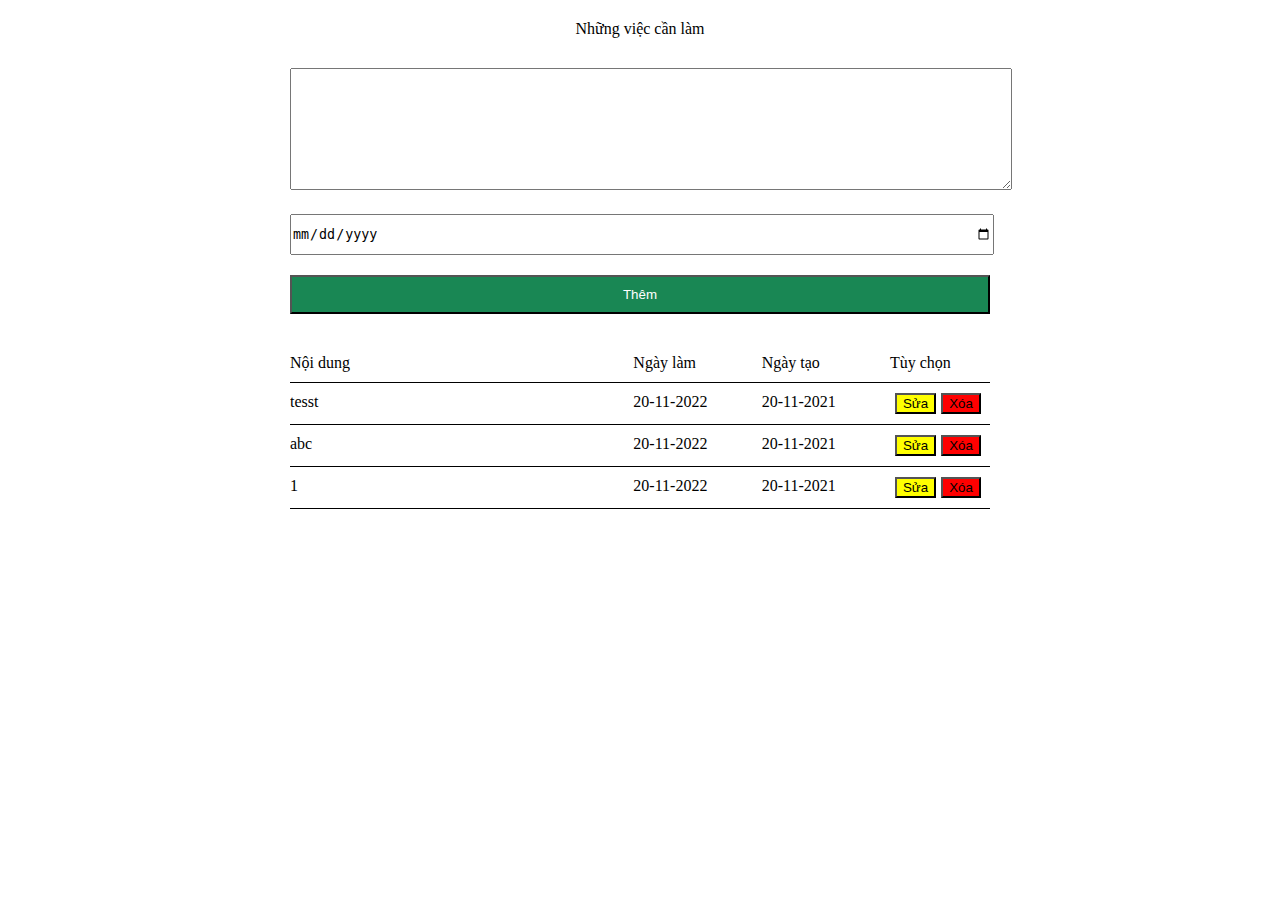
<file: index.html>
<!DOCTYPE html>
<html lang="en">

<head>
    <meta charset="UTF-8">
    <meta http-equiv="X-UA-Compatible" content="IE=edge">
    <meta name="viewport" content="width=device-width, initial-scale=1.0">
    <title>Todo List</title>
    <link href="index.css" rel="stylesheet" />

</head>

<body>
    <div class="todo_list" id="todo_list">
        <div class="todo_list_details todo_list_title">
            <p>Những việc cần làm</p>
        </div>

        <div class="todo_list_details todo_list_input">
            <textarea id="input_content" name="input_content" class="todo_list_input_details" rows="4"></textarea>

            <input type="date" id="input_content_time" name="input_content_time" class="todo_list_input_details" />
            <button type="button" id="button_submit" class="btn todo_list_input_details" onclick="submit()">Thêm</button>

        </div>

        <div class="todo_list_details todo_list_content">
            <div class="content_group" id="content_group_default">
                <div class="content_group_details"> Nội dung</div>
                <div class="content_group_time">Ngày làm</div>
                <div class="content_group_add_time">Ngày tạo</div>
                <div class="content_group_option">
                    Tùy chọn
                </div>
            </div>
            <div id="todo_list_content">

            </div>
        </div>
        <div id="test"></div>
    </div>
    <div class="todo_list_details todo_list_input" id="form_update">
        <h4>Cập nhật</h4>
        <textarea id="input_content_update" name="input_content" class="todo_list_input_details" rows="4"></textarea>

        <input type="date" id="input_content_time_update" name="input_content_time" class="todo_list_input_details" />
        <button type="button" id="button_submit_update" class="btn todo_list_input_details">Cập nhật</button>
        <button type="button" id="button_submit_close" class="btn todo_list_input_details" onclick="closeUpdate()">Hủy</button>
    </div>

    <script src="index.js"></script>
</body>

</html>
</file>
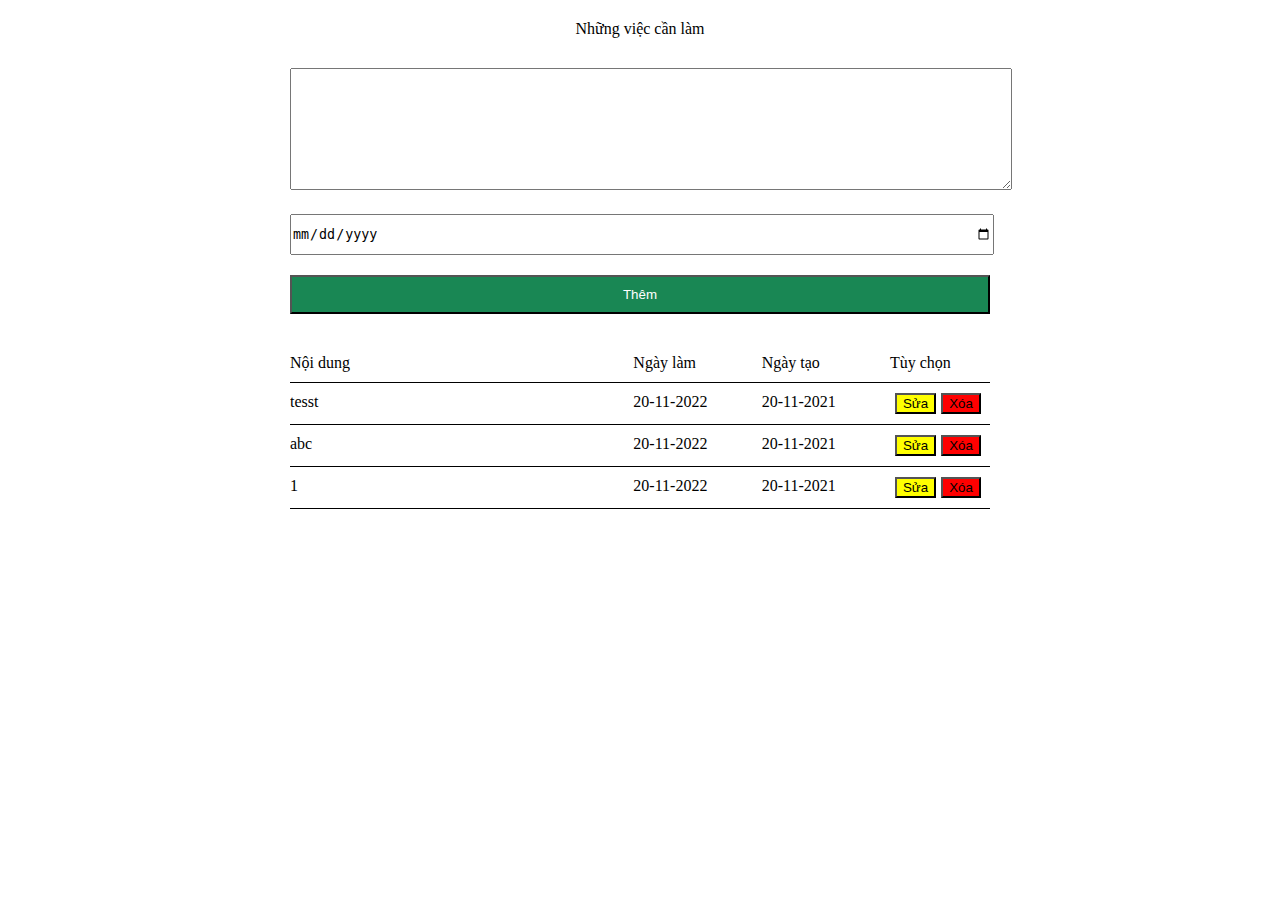
<file: TodoList.html>
<!DOCTYPE html>
<html lang="en">

<head>
    <meta charset="UTF-8">
    <meta http-equiv="X-UA-Compatible" content="IE=edge">
    <meta name="viewport" content="width=device-width, initial-scale=1.0">
    <title>Todo List</title>
    <link href="TodoList.css" rel="stylesheet" />

</head>

<body>
    <div class="todo_list" id="todo_list">
        <div class="todo_list_details todo_list_title">
            <p>Những việc cần làm</p>
        </div>

        <div class="todo_list_details todo_list_input">
            <textarea id="input_content" name="input_content" class="todo_list_input_details" rows="4"></textarea>

            <input type="date" id="input_content_time" name="input_content_time" class="todo_list_input_details" />
            <button type="button" id="button_submit" class="btn todo_list_input_details" onclick="submit()">Thêm</button>

        </div>

        <div class="todo_list_details todo_list_content">
            <div class="content_group" id="content_group_default">
                <div class="content_group_details"> Nội dung</div>
                <div class="content_group_time">Ngày làm</div>
                <div class="content_group_add_time">Ngày tạo</div>
                <div class="content_group_option">
                    Tùy chọn
                </div>
            </div>
            <div id="todo_list_content">

            </div>
        </div>
        <div id="test"></div>
    </div>
    <div class="todo_list_details todo_list_input" id="form_update">
        <h4>Cập nhật</h4>
        <textarea id="input_content_update" name="input_content" class="todo_list_input_details" rows="4"></textarea>

        <input type="date" id="input_content_time_update" name="input_content_time" class="todo_list_input_details" />
        <button type="button" id="button_submit_update" class="btn todo_list_input_details">Cập nhật</button>
        <button type="button" id="button_submit_close" class="btn todo_list_input_details" onclick="closeUpdate()">Hủy</button>
    </div>

    <script src="TodoList.js"></script>
</body>

</html>
</file>
<file: index.css>
.todo_list {
    max-width: 700px;
    margin: auto;
}

.todo_list .todo_list_details {
    width: 100%;
    margin: 20px 0;
}

.todo_list .todo_list_title {
    text-align: center;
}

.todo_list_input .todo_list_input_details {
    width: 100%;
    margin: 10px 0;
    padding: 10px 0;
}

.todo_list_input input {
    width: calc(100% - 80px);
}

.content_group {
    display: flex;
    justify-content: space-between;
    border-bottom: 1px solid black;
    padding: 10px 0;
}

#todo_list_content {
    overflow: auto;
    max-height: 500px;
}

#input_content {
    width: 100%;
    margin: 10px 0;
    height: 100px !important;
    padding: 10px;
}

.content_group input,
.content_group div {
    display: inline-block;
}

.content_group .content_group_time,
.content_group .content_group_add_time {
    width: 85px;
}

.content_group input {
    width: 50px;
}

.content_group .content_group_option {
    width: 100px;
}

.content_group .content_group_details {
    width: calc(100% - 400px);
    text-align: justify;
}

.edit {
    margin: 0 5px;
    background-color: yellow;
}

.delete {
    background-color: red;
}

.btn {
    padding: 5px;
}

#button_submit {
    color: #fff;
    background: #198754;
}

#form_update {
    display: none;
    flex-wrap: wrap;
    top: 10px;
    background: #fff;
    padding: 11px;
    max-width: 700px;
    margin: auto;
}
</file>
<file: TodoList.css>
.todo_list {
    max-width: 700px;
    margin: auto;
}

.todo_list .todo_list_details {
    width: 100%;
    margin: 20px 0;
}

.todo_list .todo_list_title {
    text-align: center;
}

.todo_list_input .todo_list_input_details {
    width: 100%;
    margin: 10px 0;
    padding: 10px 0;
}

.todo_list_input input {
    width: calc(100% - 80px);
}

.content_group {
    display: flex;
    justify-content: space-between;
    border-bottom: 1px solid black;
    padding: 10px 0;
}

#todo_list_content {
    overflow: auto;
    max-height: 500px;
}

#input_content {
    width: 100%;
    margin: 10px 0;
    height: 100px !important;
    padding: 10px;
}

.content_group input,
.content_group div {
    display: inline-block;
}

.content_group .content_group_time,
.content_group .content_group_add_time {
    width: 85px;
}

.content_group input {
    width: 50px;
}

.content_group .content_group_option {
    width: 100px;
}

.content_group .content_group_details {
    width: calc(100% - 400px);
    text-align: justify;
}

.edit {
    margin: 0 5px;
    background-color: yellow;
}

.delete {
    background-color: red;
}

.btn {
    padding: 5px;
}

#button_submit {
    color: #fff;
    background: #198754;
}

#form_update {
    display: none;
    flex-wrap: wrap;
    top: 10px;
    background: #fff;
    padding: 11px;
    max-width: 700px;
    margin: auto;
}
</file>
